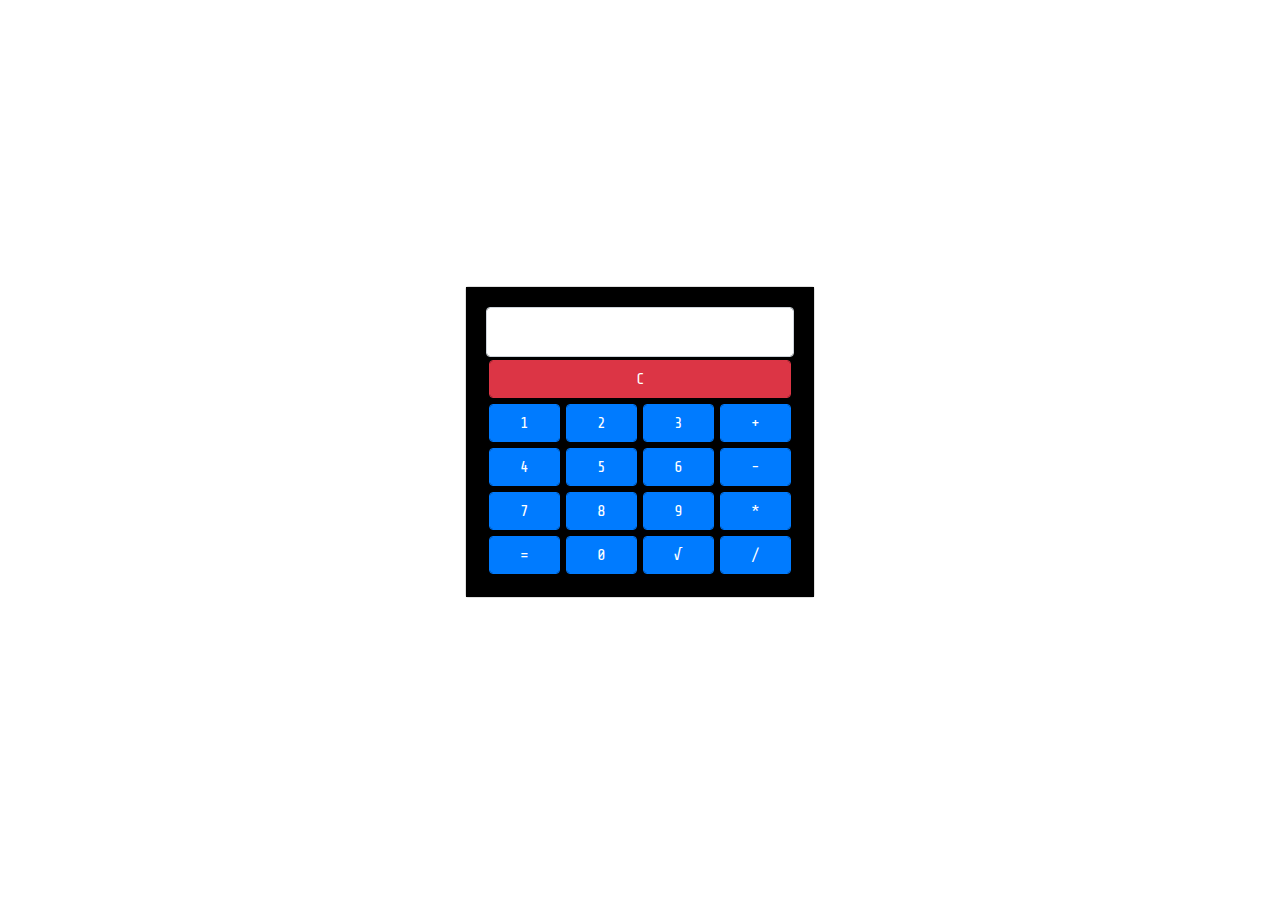
<file: bjs/07_Number_and_string/index.html>
<!DOCTYPE html>
<html lang="en">
<head>
    <meta charset="UTF-8">
    <title>Калькулятор</title>
    <link rel="stylesheet" href="https://stackpath.bootstrapcdn.com/bootstrap/4.4.1/css/bootstrap.min.css"
          integrity="sha384-Vkoo8x4CGsO3+Hhxv8T/Q5PaXtkKtu6ug5TOeNV6gBiFeWPGFN9MuhOf23Q9Ifjh" crossorigin="anonymous">
    <link href="https://fonts.googleapis.com/css2?family=Share+Tech+Mono&display=swap" rel="stylesheet">
    <link rel="stylesheet" href="style.css" type="text/css"/>
</head>
<body>
<div class="container">
    <div class="row calc-row align-items-center">
        <div class="col col-md-4 offset-md-4">
            <div class="form-group">
                <div class="card" id="calc">
                    <div class="card-body">
                        <input class="form-control input-window" id="inputWindow" value="">
                        <div class="row no-gutters">
                            <div class="col">
                                <button class="btn btn-danger form-control" id="btn_clr">C</button>
                            </div>
                        </div>
                        <div class="row no-gutters">
                            <div class="col">
                                <button class="btn btn-primary form-control" id="btn_1">1</button>
                            </div>
                            <div class="col">
                                <button class="btn btn-primary form-control" id="btn_2">2</button>
                            </div>
                            <div class="col">
                                <button class="btn btn-primary form-control" id="btn_3">3</button>
                            </div>
                            <div class="col">
                                <button class="btn btn-primary form-control" id="btn_sum">+</button>
                            </div>
                        </div>
                        <div class="row no-gutters">
                            <div class="col">
                                <button class="btn btn-primary form-control" id="btn_4">4</button>
                            </div>
                            <div class="col">
                                <button class="btn btn-primary form-control" id="btn_5">5</button>
                            </div>
                            <div class="col">
                                <button class="btn btn-primary form-control" id="btn_6">6</button>
                            </div>
                            <div class="col">
                                <button class="btn btn-primary form-control" id="btn_def">-</button>
                            </div>
                        </div>
                        <div class="row no-gutters">
                            <div class="col">
                                <button class="btn btn-primary form-control" id="btn_7">7</button>
                            </div>
                            <div class="col">
                                <button class="btn btn-primary form-control" id="btn_8">8</button>
                            </div>
                            <div class="col">
                                <button class="btn btn-primary form-control" id="btn_9">9</button>
                            </div>
                            <div class="col">
                                <button class="btn btn-primary form-control" id="btn_multiply">*</button>
                            </div>
                        </div>
                        <div class="row no-gutters">
                            <div class="col">
                                <button class="btn btn-primary form-control" id="btn_result">=</button>
                            </div>
                            <div class="col">
                                <button class="btn btn-primary form-control" id="btn_0">0</button>
                            </div>
                            <div class="col">
                                <button class="btn btn-primary form-control" id="btn_sqrt">&#8730</button>
                            </div>
                            <div class="col">
                                <button class="btn btn-primary form-control" id="btn_divide">/</button>
                            </div>
                        </div>
                    </div>
                </div>
            </div>
        </div>
    </div>
</div>
<script src="script.js"></script>
</body>
</html>
</file>
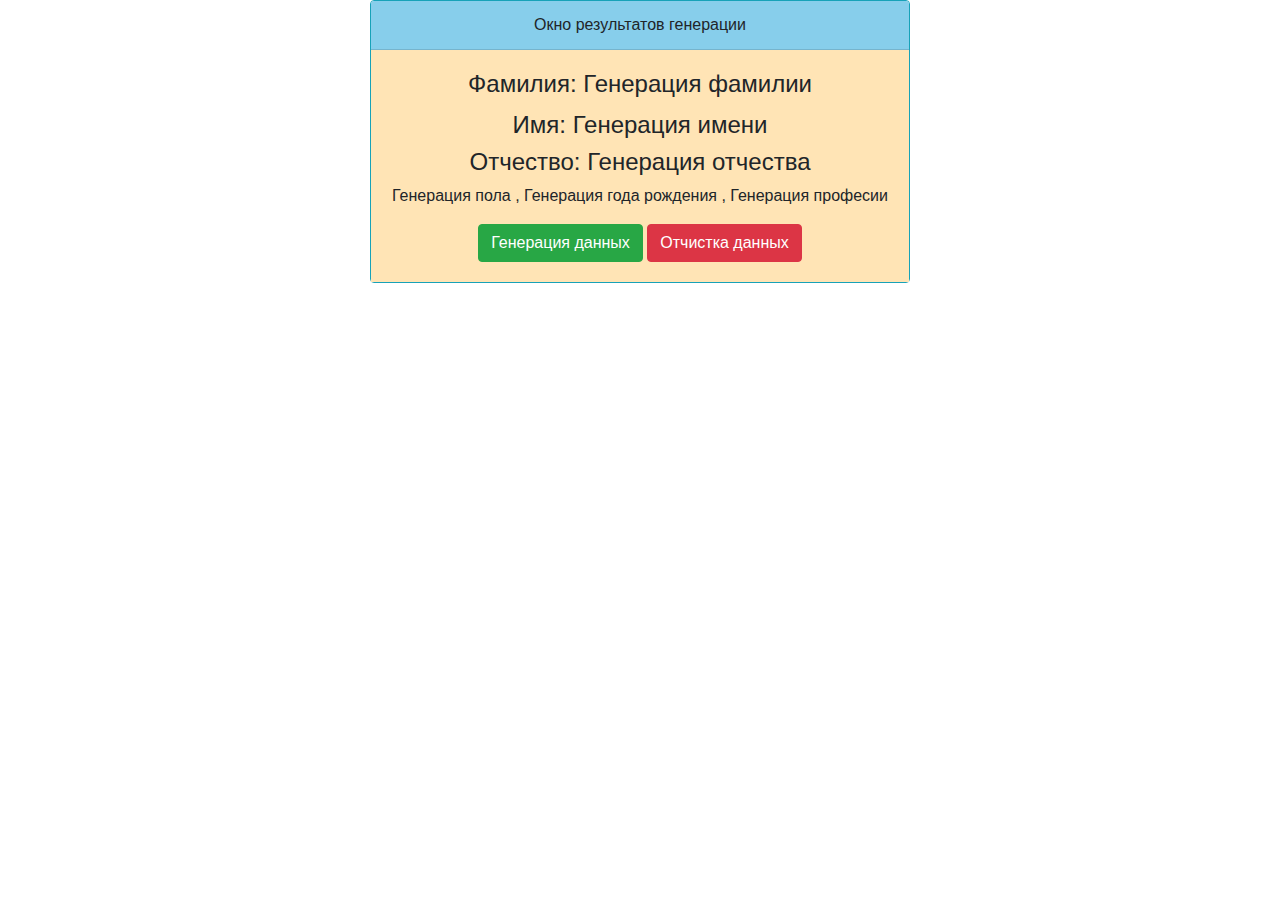
<file: bjs/10_function_object/index.html>
<!DOCTYPE html>
<html lang="en">
<head>
    <meta charset="UTF-8">
    <title>Генератор случайных пользователей</title>
    <link rel="stylesheet" href="https://stackpath.bootstrapcdn.com/bootstrap/4.4.1/css/bootstrap.min.css"
          integrity="sha384-Vkoo8x4CGsO3+Hhxv8T/Q5PaXtkKtu6ug5TOeNV6gBiFeWPGFN9MuhOf23Q9Ifjh" crossorigin="anonymous">
    <link href="https://fonts.googleapis.com/css2?family=Open+Sans" rel="stylesheet">
    <link rel="stylesheet" href="style.css" type="text/css"/>
    <link rel="stylesheet" href="style.css">
</head>
<body>
<div class="container">
    <div class="row game-card align-items-center">
        <div class="col col-md-6 offset-md-3">
            <div class="card text-center border-info">
                <div class="card-header">
                    <p class="m-0">Окно результатов генерации</p>
                </div>
                <div class="card-body">
                    <div class="row">
                        <div class="col">
                            <h4 class="card-title">Фамилия: <span id="surnameOutput">Генерация фамилии</span></h4>
                            <h4>Имя: <span id="firstNameOutput">Генерация имени</span></h4>
                            <h4>Отчество: <span id="patronymic">Генерация отчества</span></h4>
                            <p>
                                <span id="genderOutput">Генерация пола</span>
                                <span>, </span>
                                <span id="birthYearOutput">Генерация года рождения</span>
                                <span>, </span>
                                <span id="profession">Генерация професии</span>
                            </p>
                            <button type="button" class="btn btn-success" id="btn1">Генерация данных</button>
                            <button type="button" class="btn btn-danger" id="btn2">Отчистка данных</button>
                        </div>
                    </div>
                </div>
            </div>
        </div>
    </div>
</div>
<script src="personGenerator.js"></script>
<script src="init.js"></script>
</body>
</html>
</file>
<file: bjs/07_Number_and_string/style.css>
.calc-row {
    height: 100vh;
    font-family: 'Share Tech Mono', monospace;
}

.input-window {
    text-align: end;
    font-size: x-large;
}

.card-body {
    background: black;
}

.form-group .col {
    margin: 3px;
}
</file>
<file: bjs/10_function_object/style.css>
body{
    font-family:'Gill Sans', 'Gill Sans MT', Calibri, 'Trebuchet MS', sans-serif;
}

.card-header{
    background-color:#87CEEB;
}

.card-body{
    background-color: #FFE4B5;
}
</file>
